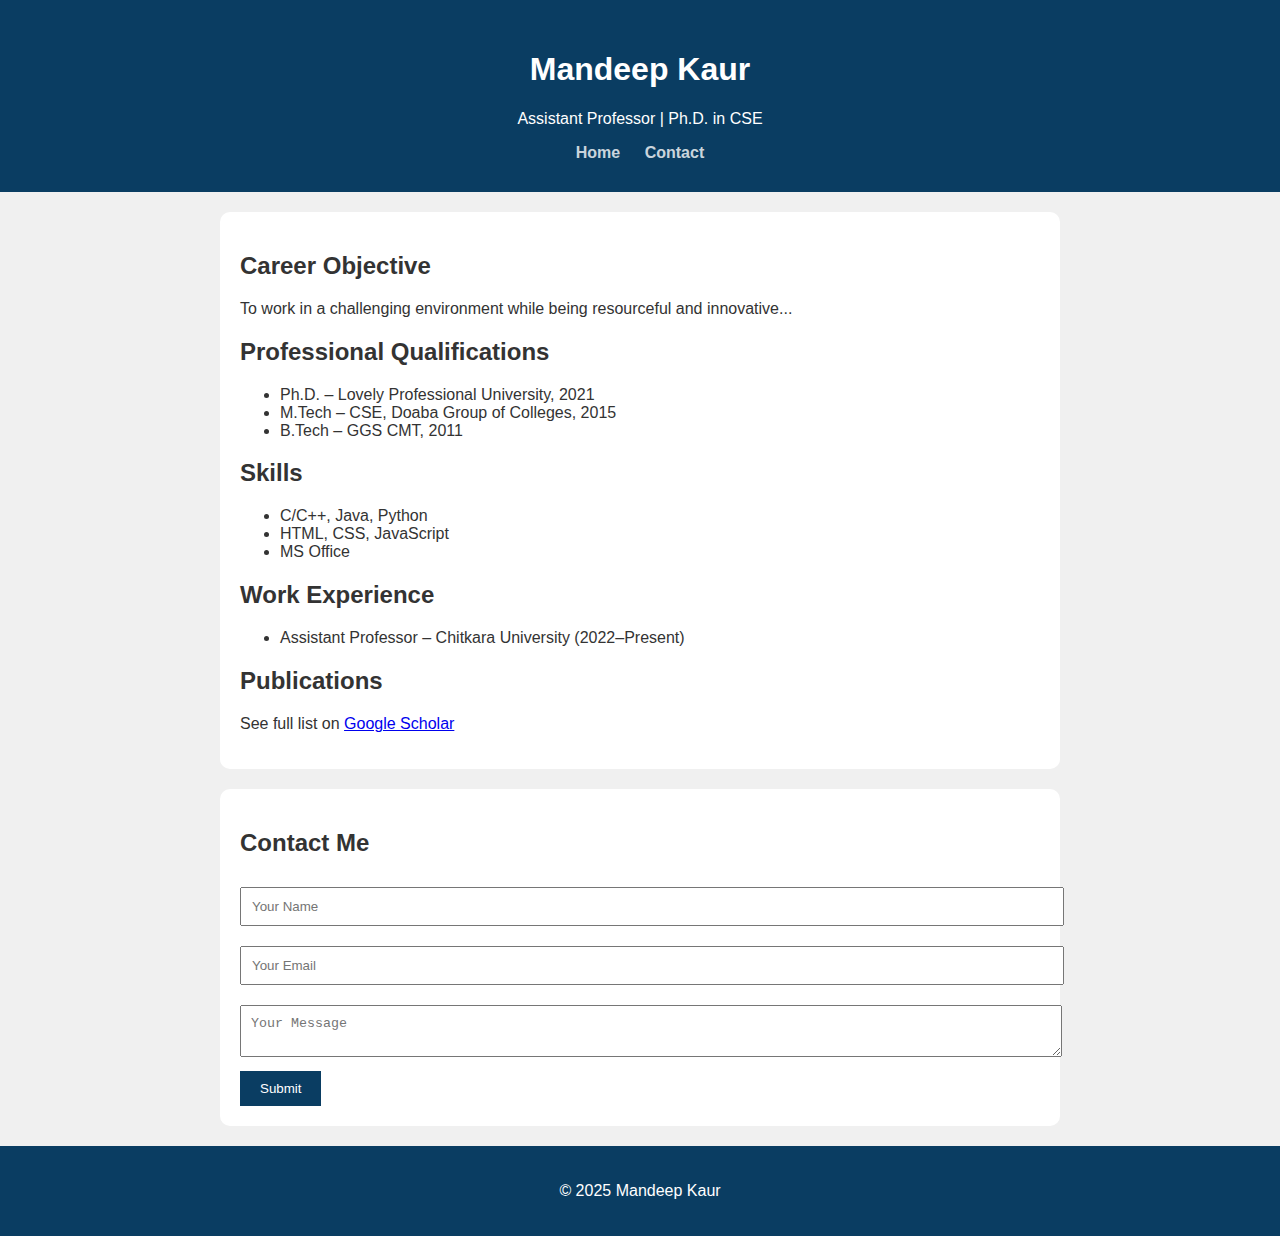
<file: index.html>
<!DOCTYPE html>
<html lang="en">
<head>
  <meta charset="UTF-8">
  <title>Mandeep Kaur - Resume</title>
  <link rel="stylesheet" href="style.css">
</head>
<body>
  <header>
    <h1>Mandeep Kaur</h1>
    <p>Assistant Professor | Ph.D. in CSE</p>
    <nav>
      <a href="index.html">Home</a>
      <a href="#contact">Contact</a>
    </nav>
  </header>

  <section>
    <h2>Career Objective</h2>
    <p>To work in a challenging environment while being resourceful and innovative...</p>

    <h2>Professional Qualifications</h2>
    <ul>
      <li>Ph.D. – Lovely Professional University, 2021</li>
      <li>M.Tech – CSE, Doaba Group of Colleges, 2015</li>
      <li>B.Tech – GGS CMT, 2011</li>
      <!-- Add more as needed -->
    </ul>

    <h2>Skills</h2>
    <ul>
      <li>C/C++, Java, Python</li>
      <li>HTML, CSS, JavaScript</li>
      <li>MS Office</li>
    </ul>

    <h2>Work Experience</h2>
    <ul>
      <li>Assistant Professor – Chitkara University (2022–Present)</li>
      <!-- Add others as needed -->
    </ul>

    <h2>Publications</h2>
    <p>See full list on <a href="https://scholar.google.com/citations?user=v64uJOoAAAAJ" target="_blank">Google Scholar</a></p>
  </section>

  <section id="contact">
    <h2>Contact Me</h2>
    <form id="feedbackForm">
      <input type="text" placeholder="Your Name" required><br>
      <input type="email" placeholder="Your Email" required><br>
      <textarea placeholder="Your Message" required></textarea><br>
      <button type="submit">Submit</button>
    </form>
  </section>

  <footer>
    <p>&copy; 2025 Mandeep Kaur</p>
  </footer>

  <script src="script.js"></script>
</body>
</html>
</file>
<file: style.css>
body {
  font-family: 'Segoe UI', sans-serif;
  margin: 0;
  background: #f0f0f0;
  color: #333;
}

header {
  background: #0a3d62;
  color: white;
  text-align: center;
  padding: 30px 20px;
}

nav a {
  margin: 0 10px;
  color: #ffffffcc;
  text-decoration: none;
  font-weight: bold;
}

nav a:hover {
  color: #ffffff;
}

.profile-img {
  width: 120px;
  border-radius: 50%;
  margin: 10px auto;
}

section {
  background: white;
  margin: 20px auto;
  padding: 20px;
  max-width: 800px;
  border-radius: 10px;
}

form input, form textarea {
  width: 100%;
  padding: 10px;
  margin: 10px 0;
}

button {
  background: #0a3d62;
  color: white;
  padding: 10px 20px;
  border: none;
  cursor: pointer;
}

.social a {
  margin-right: 10px;
  text-decoration: none;
  color: #0a3d62;
}

footer {
  text-align: center;
  padding: 20px;
  background: #0a3d62;
  color: white;
}
</file>
